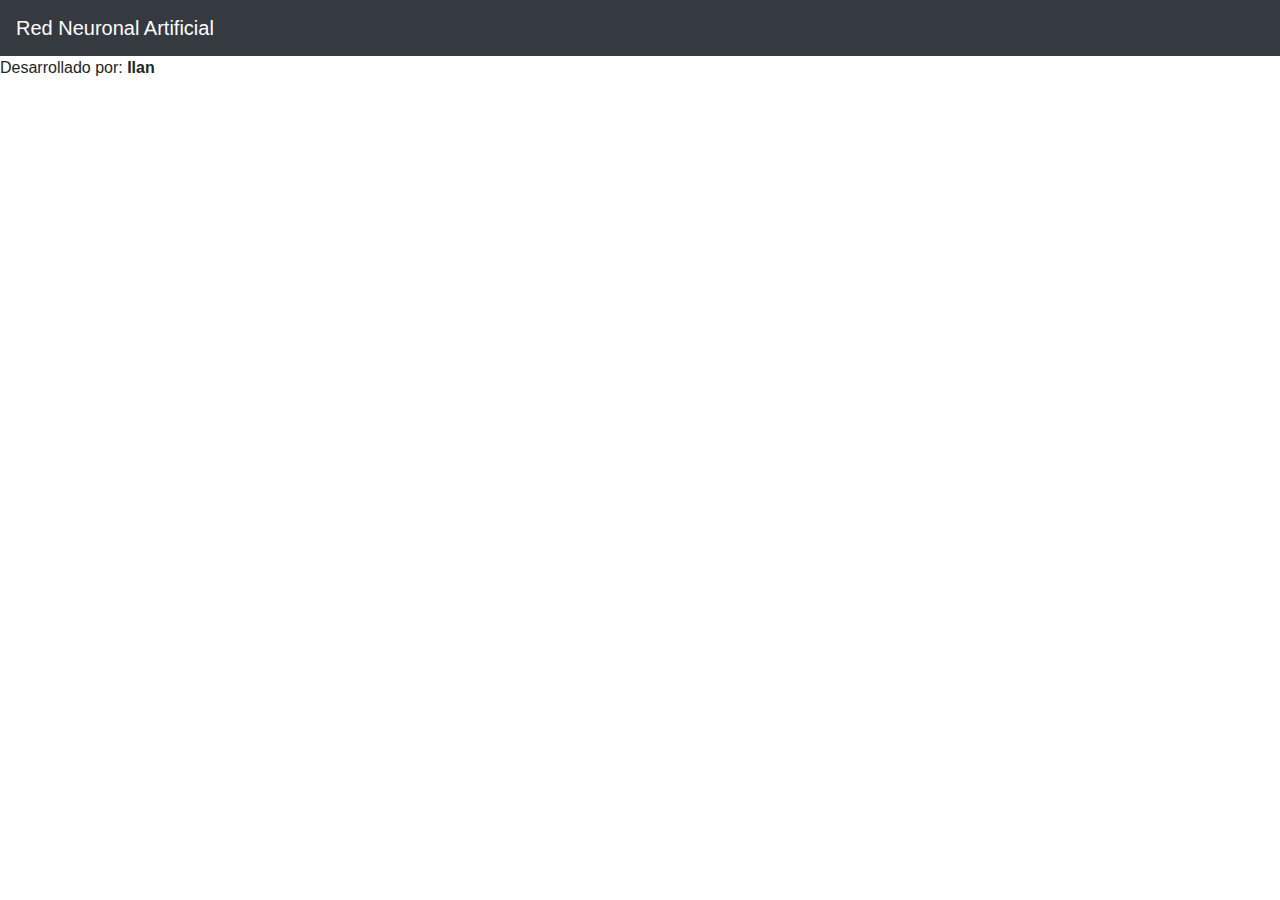
<file: index.html>
<!DOCTYPE html>
<html lang="es">
<head>
    <meta charset="UTF-8">
    <meta name="viewport" content="width=device-width, initial-scale=1.0">
    <title>Clasificación de Flores Iris con Red Neuronal Artificial</title>
    <!-- Vinculando Bootstrap 4 -->
    <link href="https://cdn.jsdelivr.net/npm/bootstrap@4.5.2/dist/css/bootstrap.min.css" rel="stylesheet">
</head>
<body>

<!-- Navbar -->
<nav class="navbar navbar-expand-lg navbar-dark bg-dark">
    <a class="navbar-brand" href="#">Red Neuronal Artificial</a>
    
</nav>

<!-- Footer -->
<footer>
    <a>Desarrollado por: <b>Ilan</b></a>
</footer>

<!-- Scripts de Bootstrap -->
<script src="https://code.jquery.com/jquery-3.5.1.slim.min.js"></script>
<script src="https://cdn.jsdelivr.net/npm/@popperjs/core@2.5.3/dist/umd/popper.min.js"></script>
<script src="https://cdn.jsdelivr.net/npm/bootstrap@4.5.2/dist/js/bootstrap.min.js"></script>
</body>
</html>
</file>
